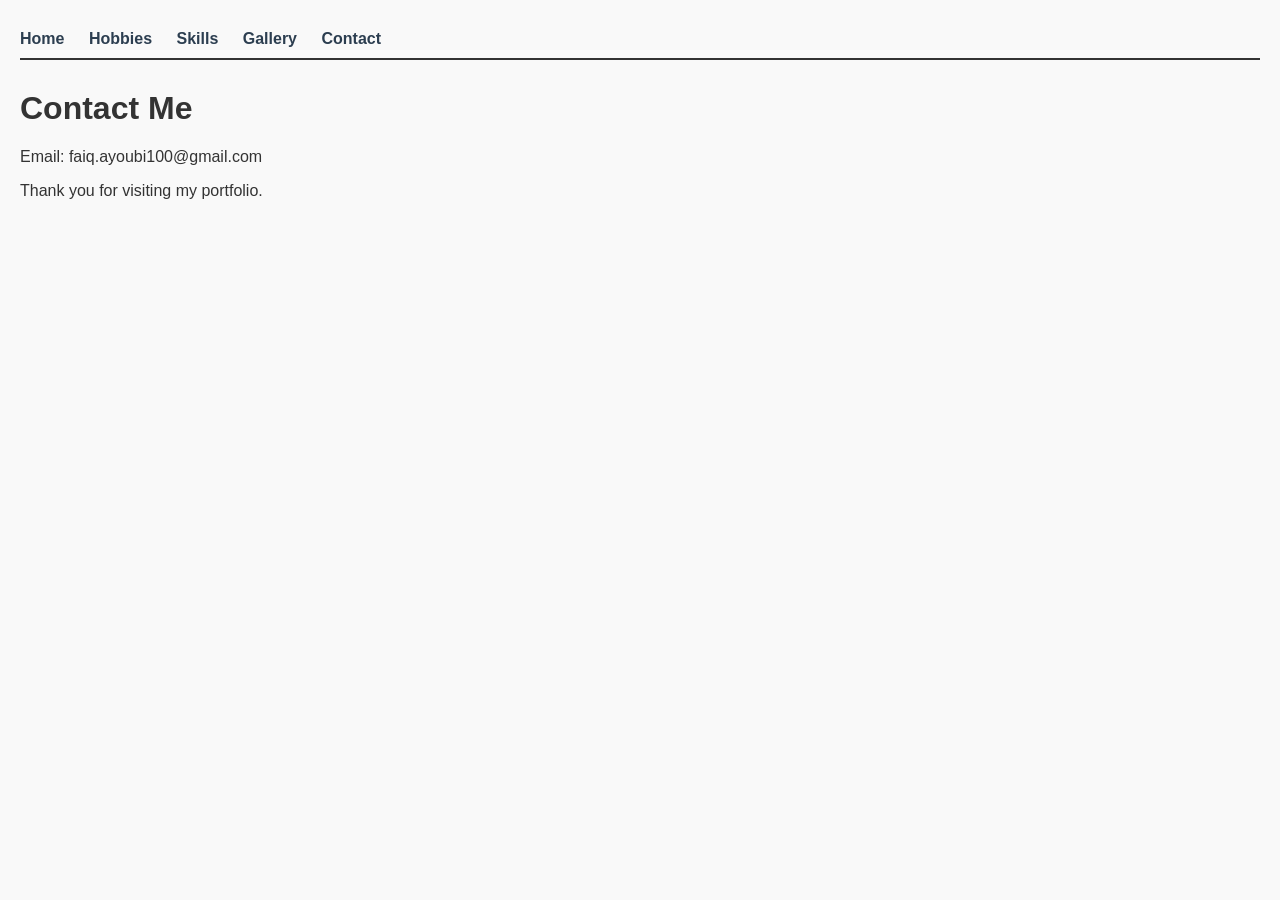
<file: contact.html>
<!DOCTYPE html>
<html>

<head>
    <title>Contact Me</title>
    <link rel="stylesheet" href="css/style.css">
</head>

<body>

    <nav>
        <a href="index.html">Home</a>
        <a href="hobbies.html">Hobbies</a>
        <a href="skills.html">Skills</a>
        <a href="gallery.html">Gallery</a>
        <a href="contact.html">Contact</a>
    </nav>

    <h1>Contact Me</h1>

    <p>Email: faiq.ayoubi100@gmail.com</p>

    <p>Thank you for visiting my portfolio.</p>

</body>

</html>
</file>
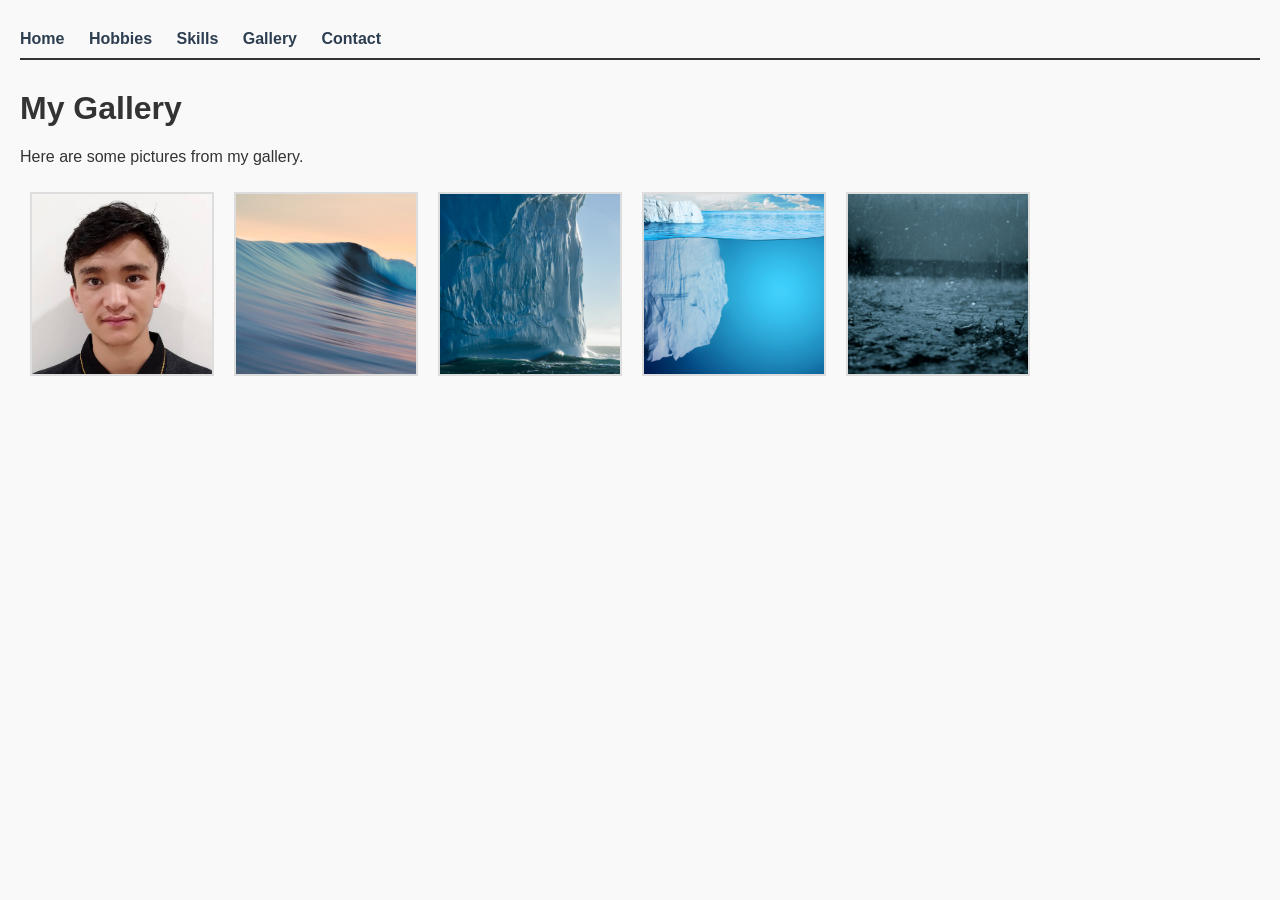
<file: gallery.html>
<!DOCTYPE html>
<html>

<head>
    <title>My Gallery</title>

    <link rel="stylesheet" href="css/style.css">
</head>

<body>

    <!-- Navigation Menu -->
    <nav>
        <a href="index.html">Home</a>
        <a href="hobbies.html">Hobbies</a>
        <a href="skills.html">Skills</a>
        <a href="gallery.html">Gallery</a>
        <a href="contact.html">Contact</a>
    </nav>

    <h1>My Gallery</h1>

    <p>Here are some pictures from my gallery.</p>


    <!-- Image Gallery -->

    <div class="gallery">

        <img src="images/photo1.jpg" alt="Photo 1">

        <img src="images/photo2.jpg" alt="Photo 2">

        <img src="images/photo3.jpeg" alt="Photo 3">

        <img src="images/photo4.jpg" alt="Photo 4">

        <img src="images/photo5.jpg" alt="Photo 5">

    </div>


    <!-- Clear the floating images -->

    <div class="clear"></div>


</body>

</html>
</file>
<file: css/style.css>
/* General Page */

body {
    font-family: Arial, sans-serif;
    margin: 20px;
    color: #333333;
    background-color: #f9f9f9;
}


/* Navigation */

nav {
    margin-bottom: 30px;
    padding: 10px 0;
    border-bottom: 2px solid #333333;
}

nav a {
    margin-right: 20px;
    text-decoration: none;
    color: #2c3e50;
    font-weight: bold;
}

nav a:hover {
    color: #007acc;
}


/* Step 9 - Float */

.profile-image {
    float: left;
    width: 200px;
    height: 200px;
    object-fit: cover;
    margin-right: 20px;
    margin-bottom: 10px;
    border: 3px solid #cccccc;
}


/* Step 10 - Clear */

.clear {
    clear: both;
}


/* Step 11 - Image Gallery */

.gallery img {
    float: left;
    width: 180px;
    height: 180px;
    object-fit: cover;
    margin: 10px;
    border: 2px solid #dddddd;
}
</file>
